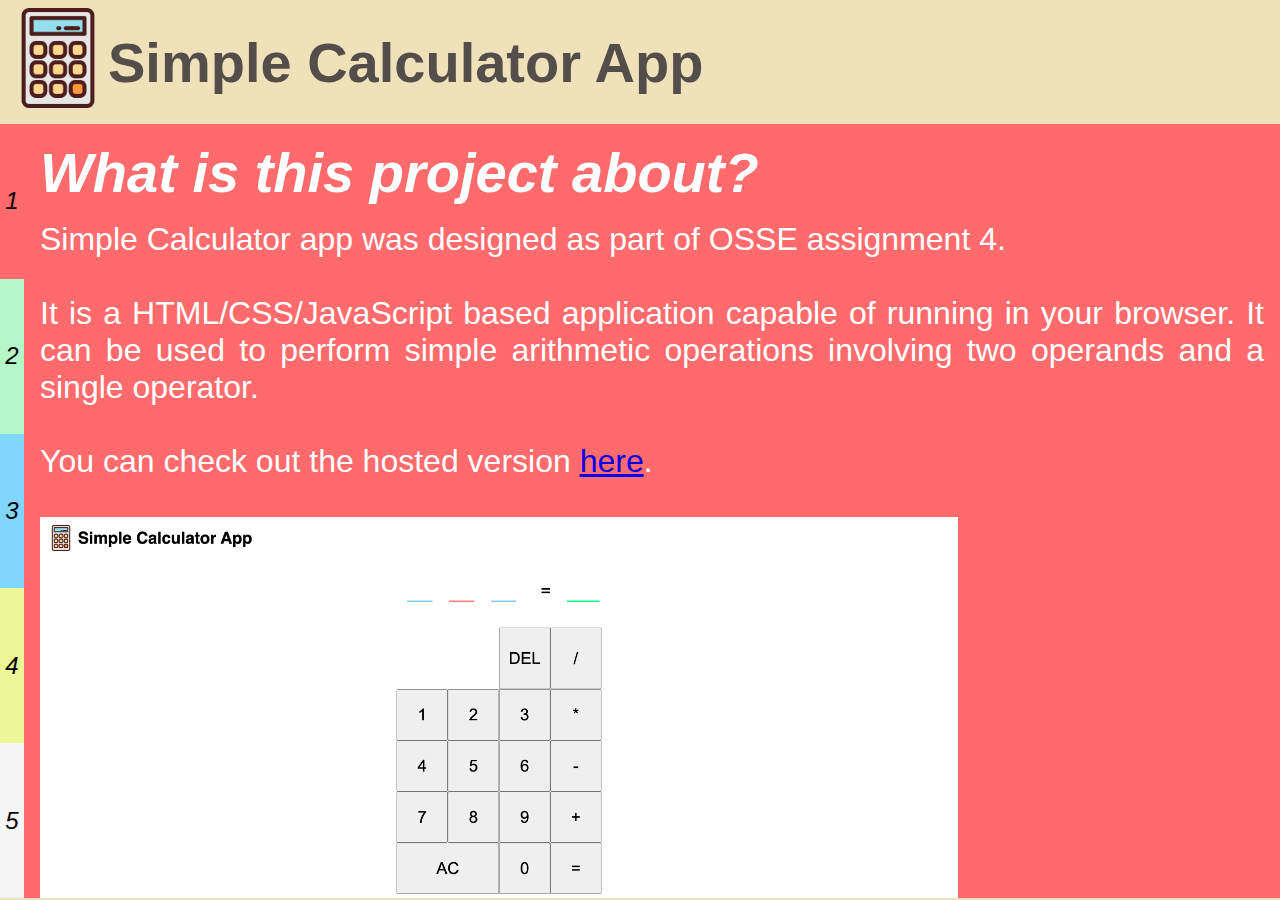
<file: index.html>
<!DOCTYPE html>
<html lang="en">
<head>
    <meta charset="utf-8">
    <meta http-equiv="X-UA-Compatible" content="IE=edge,chrome=1">
    <title>OSSE Calculator</title>
    <meta name="viewport" content="width=device-width, initial-scale=1.0">
    <meta name="description" content="Simple Calculator deployed using GitHub pages for OSSE Assignment 4">
    <link rel="icon" type="image/png" href="./src/static/favicon.png" />
    <link href="./styles.css" rel="stylesheet">
</head>
<body>
	<div class="container">
        <div class="header">
            <img src="./src/static/favicon.png" width="100" height="100" />
            <h1>Simple Calculator App</h1>
        </div>
        <div class="tabs">
            <input type="radio" name="name" checked="checked"/>
            <div class="tab-id">1</div>
            <div class="tab-content">
                <div class="title">What is this project about?</div>
                <div class="description">
                    Simple Calculator app was designed as part of OSSE assignment 4.
                    <br /><br />
                    It is a HTML/CSS/JavaScript based application capable of running in your browser. It can be used to
                    perform simple arithmetic operations involving two operands and a single operator.
                    <br /><br />
                    You can check out the hosted version <a href="https://iampranabroy.github.io/osse-calculator/src/" target="_blank">here</a>.
                    <br /><br />
                    <div class="center-content">
                        <img src="./examples/calculator-ui.png" alt="calculator-ui" height="400" />
                    </div>
                </div>
            </div>
            <input type="radio" name="name"/>
            <div class="tab-id">2</div>
            <div class="tab-content">
                <div class="title">Operations Supported</div>
                <div class="description">
                    As of now, the following operations are supported:
                    <ul>
                        <li>Addition</li>
                        <li>Subtraction</li>
                        <li>Multiplication</li>
                        <li>Division</li>
                        <li>All Clear</li>
                        <li>Delete</li>
                    </ul>
                </div>
            </div>
            <input type="radio" name="name"/>
            <div class="tab-id">3</div>
            <div class="tab-content">
                <div class="title">How to run the project?</div>
                <div class="description">
                    <ul>
                        <li>
                            Clone the project:
                            <pre>git clone https://github.com/iampranabroy/osse-calculator</pre>
                        </li>
                        <li>
                            Use your favourite http server to serve the contents of src folder.
                            <br/>
                            We recommend using the simple HTTP server provided by python. Run the following command from
                            the root of the project:
                            <pre>python3 -m http.server -d src 8000</pre>
                        </li>
                        <li>
                            Open <a href="http://localhost:8000" target="_blank">http://localhost:8000</a> on your favourite browser.
                        </li>
                    </ul>
                </div>
            </div>
            <input type="radio" name="name"/>
            <div class="tab-id">4</div>
            <div class="tab-content">
                <div class="title">How to contribute?</div>
                <div class="description">
                    Read our
                    <a href="https://github.com/iampranabroy/osse-calculator/blob/main/CODE_OF_CONDUCT.md" target="_blank">Contributing Guide</a>
                    to learn about our development process, how to propose bugfixes and improvements.
                    <br /><br />
                    Checkout the
                    <a href="https://github.com/iampranabroy/osse-calculator/blob/main/README.md" target="_blank">README file</a>
                    to know how to build and test your changes to the project.
                </div>
            </div>
            <input type="radio" name="name"/>
            <div class="tab-id">5</div>
            <div class="tab-content">
                <div class="title">License</div>
                <div class="description">
                    Our project is MIT licensed, as found in the
                    <a href="https://github.com/iampranabroy/osse-calculator/blob/main/LICENSE" target="_blank">LICENSE</a>
                    file.
                </div>
            </div>
        </div>
	</div>
</body>
</html>
</file>
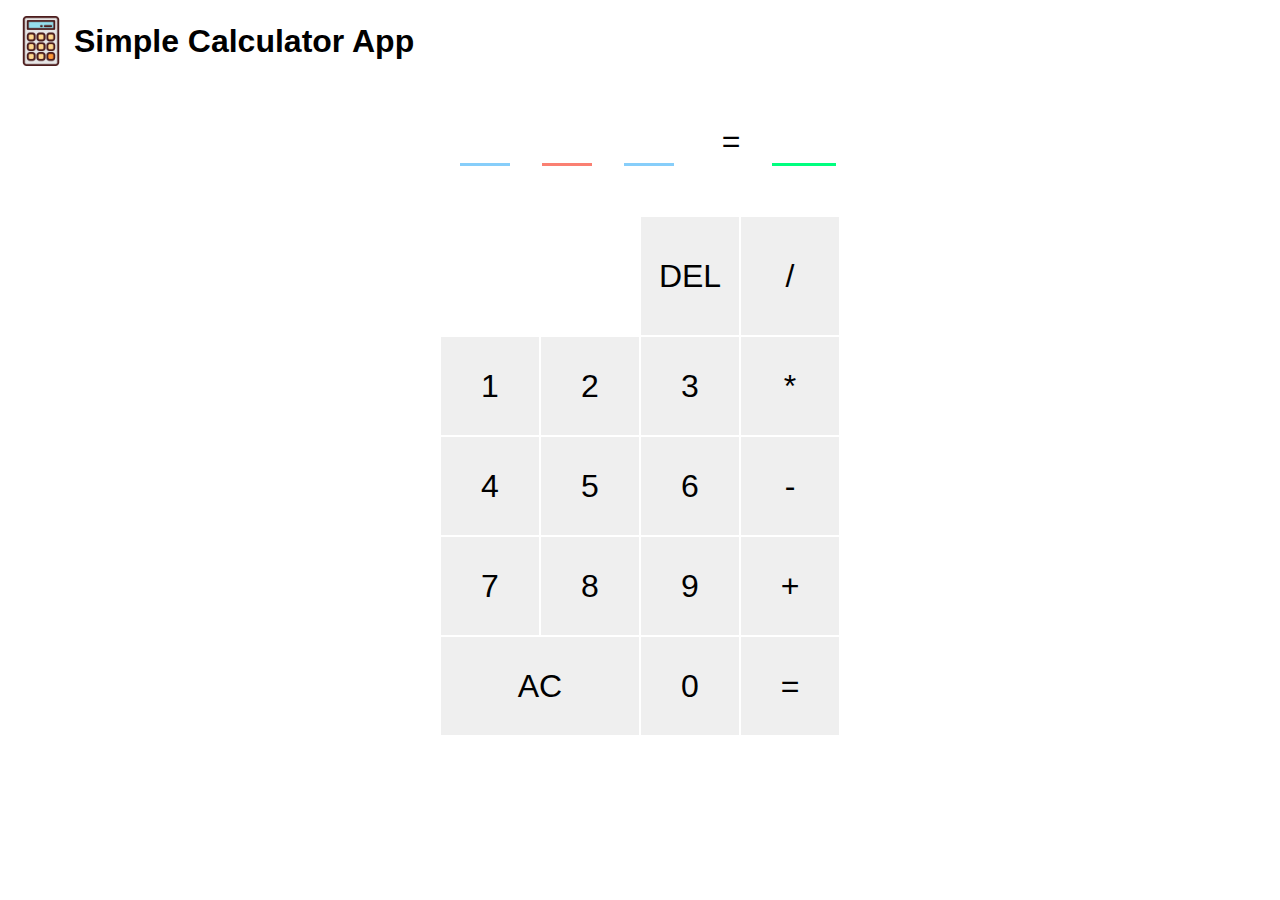
<file: src/index.html>
<!DOCTYPE html>
<html lang="en">
<head>
    <meta charset="utf-8">
    <meta http-equiv="X-UA-Compatible" content="IE=edge,chrome=1">
    <title>OSSE Calculator</title>
    <meta name="viewport" content="width=device-width, initial-scale=1.0">
    <meta name="description" content="Simple Calculator deployed using GitHub pages for OSSE Assignment 4">
    <link rel="icon" type="image/png" href="./static/favicon.png" />
    <link href="./static/styles.css" rel="stylesheet">
    <script type="text/javascript" src="./calculator.js"></script>
</head>
<body>
	<div class="container">
        <div class="header">
            <img src="./static/favicon.png" width="50" height="50" />
            <h1>Simple Calculator App</h1>
        </div>
		<div class="display-box">
            <div class="operand">
                <span id="operand1"></span>
            </div>
            <div class="operator">
                <span id="operator"></span>
            </div>
            <div class="operand">
                <span id="operand2"></span>
            </div>
            <div class="operator">
                <span>=</span>
            </div>
            <div class="output">
                <span id="output"></span>
            </div>
        </div>
		<div class="input-box">
            <!-- Following button is to maintain the grid positioning, spans two cols. do not touch it -->
            <button class="btn-span-two" style="visibility:hidden">EMPTY</button>

            <button data-operator>DEL</button>
            <!-- add other operator here and remove visibility style-->
            <button data-operator>/</button>
            <button data-number>1</button>
            <button data-number>2</button>
            <button data-number>3</button>
            <!-- add other operator here and remove visibility style-->
            <button data-operator>*</button>
            <button data-number>4</button>
            <button data-number>5</button>
            <button data-number>6</button>
            <!-- add other operator here and remove visibility style-->
            <button data-operator>-</button>
            <button data-number>7</button>
            <button data-number>8</button>
            <button data-number>9</button>
            <button data-operator>+</button>

            <button class="btn-span-two" data-operator>AC</button>
            <button data-number>0</button>
            <button data-operator>=</button>
        </div>
	</div>
</body>
</html>
</file>
<file: styles.css>
:root {
	--color-primary: #EFE2BA;
	--color-secondary: #80D6FF;
	--color-tertiary: #F13C20;
	--color-tertiary-light: #FF6B6C;
	--color-accent-primary: #EDF798;
	--color-accent-secondary: #554D4A;
	--color-accent-tertiary: #C5CBE3;
	--color-accent-dark: #857F7F;
	--color-white: #FFFFFF;
	--color-black: #000000;
	--color-mint: #B4F8C8;
	--color-white-smoke: #F5F5F5;
}

*,
*:before,
*:after {
	-moz-box-sizing: border-box;
	-webkit-box-sizing: border-box;
	box-sizing: border-box;
	margin: 0;
}

body {
	font-family: sans-serif;
	background: var(--color-primary);
	color: var(--color-accent-secondary);
}

.container {
	display: flex;
	flex-direction: column;
	justify-content: space-around;
}

.header {
	display: flex;
	flex-direction: row;
	align-items: center;
	padding: 8px;
}

.header > img {
	margin-bottom: 8px;
}

.header > h1 {
	font-size: 56px;
}

.tabs {
	height: calc(100vh - 126px);
	position: relative;
	overflow: hidden;
}

input[type=radio] {
	position: absolute;
	left: 0;
	width: 24px;
	height: 20%;
	outline: 12px solid;
	outline-offset: -12px;
	margin: 0;
	padding: 0;
	z-index: 2;
	-webkit-appearance: none;
	-moz-appearance: none;
	appearance: none;
	cursor: pointer;
}

input[type=radio]:nth-of-type(1) {
	outline-color: var(--color-tertiary-light);
	top: 0%;
}

input[type=radio]:nth-of-type(2) {
	outline-color: var(--color-mint);
	top: 20%;
}

input[type=radio]:nth-of-type(3) {
	outline-color: var(--color-secondary);
	top: 40%;
}

input[type=radio]:nth-of-type(4) {
	outline-color: var(--color-accent-primary);
	top: 60%;
}

input[type=radio]:nth-of-type(5) {
	outline-color: var(--color-white-smoke);
	top: 80%;
}

input[type=radio]:checked+.tab-id+.tab-content {
	transform: translateX(0%);
	transition: transform 0.4s ease 0.4s;
}

.tab-id {
	position: absolute;
	display: flex;
	flex-direction: row;
	justify-content: center;
	align-items: center;
	height: 20%;
	top: 0;
	left: -8px;
	width: 32px;
	z-index: 3;
	color: var(--color-black);
	font-style: italic;
	font-size: 24px;
	padding-left: 8px;
	box-sizing: border-box;
	pointer-events: none;
}

.tab-id:nth-of-type(1) {
	outline-color: var(--color-tertiary-light);
	top: 0%;
}

.tab-id:nth-of-type(3) {
	outline-color: var(--color-mint);
	top: 20%;
}

.tab-id:nth-of-type(5) {
	outline-color: var(--color-secondary);
	top: 40%;
}

.tab-id:nth-of-type(7) {
	outline-color: var(--color-accent-primary);
	top: 60%;
}

.tab-id:nth-of-type(9) {
	outline-color: var(--color-white-smoke);
	top: 80%;
}

.tab-content {
	display: flex;
	z-index: 1;
	flex-direction: column;
	padding: 16px;
	position: absolute;
	top: 0;
	left: 24px;
	width: calc(100% - 24px);
	height: 100%;
	transition: transform 0.4s ease;
	transform: translateX(-100%);
	box-sizing: border-box;
}

.tab-content:nth-of-type(2) {
	background-color: var(--color-tertiary-light);
	color: var(--color-white);
}

.tab-content:nth-of-type(4) {
	background-color: var(--color-mint);
	color: var(--color-accent-secondary)
}

.tab-content:nth-of-type(6) {
	background-color: var(--color-secondary);
	color: var(--color-white);
}

.tab-content:nth-of-type(8) {
	background-color: var(--color-accent-primary);
	color: var(--color-accent-secondary)
}

.tab-content:nth-of-type(10) {
	background-color: var(--color-white-smoke);
	color: var(--color-accent-secondary)
}

.title {
	font-size: 56px;
	font-weight: bold;
	margin-bottom: 16px;
	font-style: italic;
}

.description {
	font-size: 32px;
	text-align: justify;
}

ul > li {
	margin: 40px 0;
}
</file>
<file: src/static/styles.css>
*,
*:before,
*:after {
	-moz-box-sizing: border-box;
	-webkit-box-sizing: border-box;
	box-sizing: border-box;
	margin: 0;
}

body {
	font-family: sans-serif;
	background: var(--color-primary);
	color: var(--color-accent-secondary);
}

.container {
	display: flex;
	flex-direction: column;
	justify-content: space-around;
	padding: 16px;
}

.display-box {
	display: flex;
	flex-direction: row;
	justify-content: center;
	align-items: center;
	height: 150px;
}

.operand {
	display: flex;
	flex-direction: row;
	justify-content: center;
	align-items: center;
	height: 50px;
	min-width: 50px;
	font-size: 40px;
	margin: 0 16px;
	box-sizing: border-box;
}

.operator {
	display: flex;
	flex-direction: row;
	justify-content: center;
	align-items: center;
	height: 50px;
	min-width: 50px;
	font-size: 32px;
	margin: 0 16px;
	box-sizing: border-box;
}

.output {
	display: flex;
	flex-direction: row;
	justify-content: center;
	align-items: center;
	height: 50px;
	font-size: 48px;
	font-weight: bold;
	font-style: italic;
	padding: 0 32px;
	box-sizing: border-box;
}

.input-box {
	display: grid;
	justify-content: center;
	align-content: center;
	grid-template-columns: repeat(4, 100px);
	grid-template-rows: minmax(120px, auto) repeat(5, 100px);
}

.input-box > button {
	cursor: pointer;
	font-size: 32px;
	border: 1px, solid #FFFFFF;
	outline: none;
	background-color: rbga(255, 255, 255, 0.75);
}

.btn-span-two {
	grid-column: span 2;
}

.empty-operand-display-box {
	border-bottom: 3px solid lightskyblue;
}

.empty-output-display-box {
	border-bottom: 3px solid springgreen;
}

.empty-operator-display-box {
	border-bottom: 3px solid salmon;
}

.header {
	display: flex;
	flex-direction: row;
	align-items: center;
}

.header > img {
	margin-right: 8px;
}
</file>
